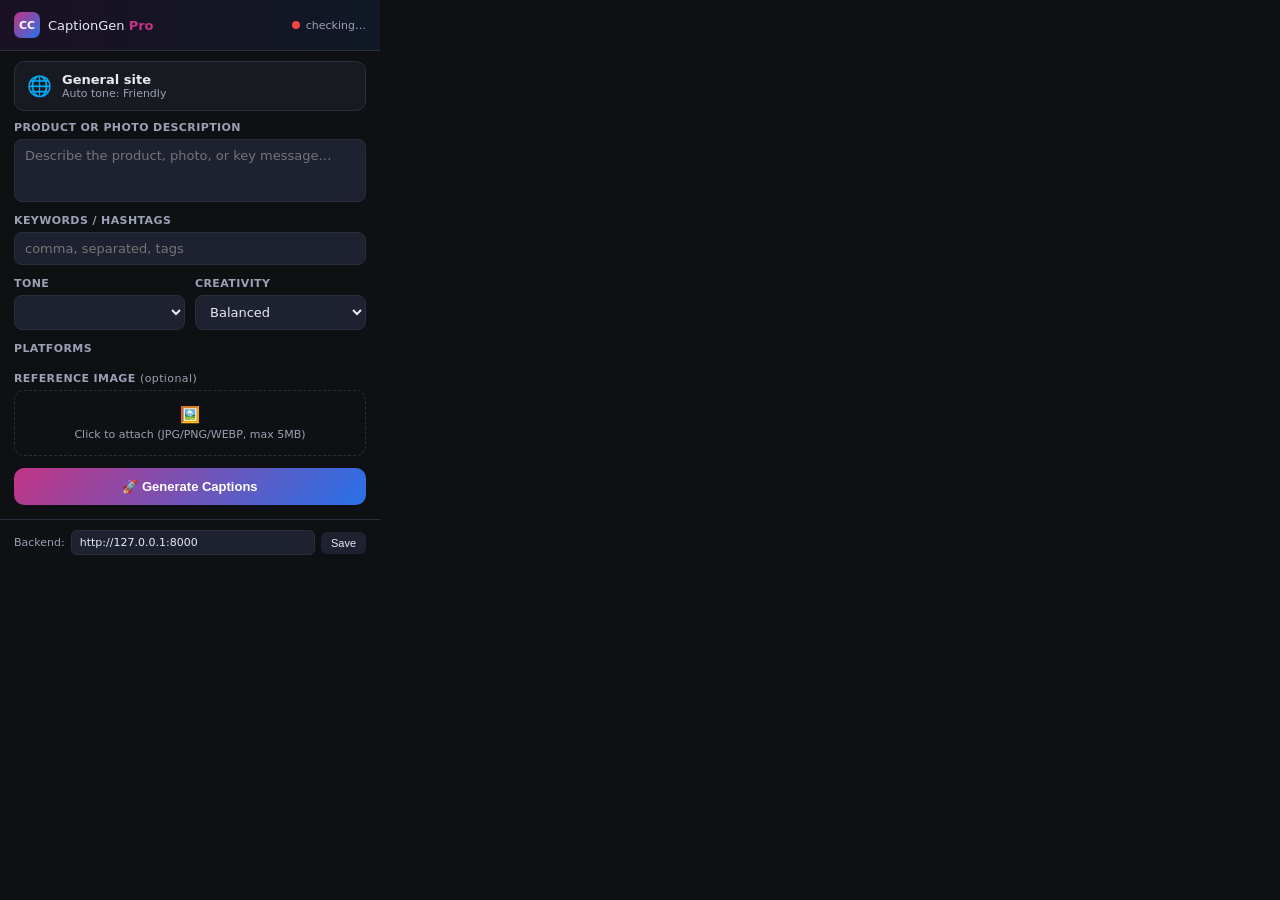
<file: extension/popup/popup.html>
<!DOCTYPE html>
<html lang="en">
<head>
    <meta charset="UTF-8">
    <title>CaptionGen Pro</title>
    <link rel="stylesheet" href="popup.css">
</head>
<body>
    <header class="app-header">
        <div class="brand">
            <span class="brand-badge">CC</span>
            <span class="brand-name">CaptionGen <b>Pro</b></span>
        </div>
        <div class="backend-status" id="backend-status" title="Backend reachable?">
            <span class="status-dot" id="status-dot"></span>
            <span class="status-text" id="status-text">checking…</span>
        </div>
    </header>

    <section class="detect-banner" id="detect-banner">
        <div class="detect-icon">🌐</div>
        <div class="detect-info">
            <div class="detect-platform" id="detect-platform">General site</div>
            <div class="detect-tone" id="detect-tone">Auto tone: Friendly</div>
        </div>
    </section>

    <form id="gen-form" class="gen-form">
        <div class="field">
            <label for="desc-input">Product or Photo Description</label>
            <textarea id="desc-input" rows="3" placeholder="Describe the product, photo, or key message…"></textarea>
        </div>

        <div class="field">
            <label for="kw-input">Keywords / Hashtags</label>
            <input id="kw-input" type="text" placeholder="comma, separated, tags">
        </div>

        <div class="field-two">
            <div class="field">
                <label for="tone-select">Tone</label>
                <select id="tone-select"></select>
            </div>
            <div class="field">
                <label for="temp-input">Creativity</label>
                <select id="temp-input">
                    <option value="0.4">Precise</option>
                    <option value="0.7" selected>Balanced</option>
                    <option value="0.9">Creative</option>
                </select>
            </div>
        </div>

        <div class="field">
            <label>Platforms</label>
            <div class="chips" id="platform-chips"></div>
        </div>

        <div class="field">
            <label>Reference Image <span class="opt">(optional)</span></label>
            <div class="drop-zone" id="drop-zone">
                <span class="dz-icon">🖼️</span>
                <span class="dz-text" id="dz-text">Click to attach (JPG/PNG/WEBP, max 5MB)</span>
                <input type="file" id="img-input" accept="image/*">
                <div class="img-preview hidden" id="img-preview">
                    <img id="img-preview-img" alt="preview">
                    <button type="button" class="img-remove" id="img-remove">✕</button>
                </div>
            </div>
        </div>

        <button type="submit" class="btn-generate" id="btn-generate">
            <span class="btn-label">🚀 Generate Captions</span>
            <span class="spinner hidden" id="btn-spinner"></span>
        </button>
    </form>

    <section class="results hidden" id="results">
        <div class="results-header">
            <h3>Captions</h3>
            <span class="provider-tag" id="provider-tag"></span>
        </div>
        <div id="result-list"></div>
    </section>

    <footer class="app-footer">
        <span>Backend:</span>
        <input id="backend-input" type="text" value="http://127.0.0.1:8000">
        <button type="button" id="backend-save" title="Save backend URL">Save</button>
    </footer>

    <script src="popup.js"></script>
</body>
</html>
</file>
<file: extension/popup/popup.css>
:root {
    --bg: #0f1013;
    --card: #171a21;
    --card2: #1e2230;
    --border: #2a2f3d;
    --text: #e8eaf0;
    --muted: #9aa1b5;
    --accent: #c13584;
    --accent2: #2771e8;
    --ok: #22c55e;
    --err: #ef4444;
}

* {
    box-sizing: border-box;
    margin: 0;
    padding: 0;
}

body {
    width: 380px;
    background: var(--bg);
    color: var(--text);
    font-family: "Segoe UI", system-ui, -apple-system, sans-serif;
    font-size: 13px;
    max-height: 620px;
    display: flex;
    flex-direction: column;
}

.app-header {
    display: flex;
    align-items: center;
    justify-content: space-between;
    padding: 12px 14px;
    background: linear-gradient(90deg, #1a1124, #101826);
    border-bottom: 1px solid var(--border);
}

.brand {
    display: flex;
    align-items: center;
    gap: 8px;
}

.brand-badge {
    width: 26px;
    height: 26px;
    border-radius: 7px;
    background: linear-gradient(135deg, var(--accent), var(--accent2));
    display: flex;
    align-items: center;
    justify-content: center;
    font-weight: 800;
    font-size: 11px;
    color: #fff;
}

.brand-name b {
    color: var(--accent);
}

.backend-status {
    display: flex;
    align-items: center;
    gap: 6px;
    font-size: 11px;
    color: var(--muted);
}

.status-dot {
    width: 8px;
    height: 8px;
    border-radius: 50%;
    background: var(--err);
}

.status-dot.ok {
    background: var(--ok);
}

.detect-banner {
    display: flex;
    align-items: center;
    gap: 10px;
    margin: 10px 14px;
    padding: 10px 12px;
    border-radius: 10px;
    background: var(--card);
    border: 1px solid var(--border);
}

.detect-icon {
    font-size: 20px;
}

.detect-platform {
    font-weight: 700;
    font-size: 13px;
}

.detect-tone {
    font-size: 11px;
    color: var(--muted);
}

.gen-form {
    padding: 0 14px;
    display: flex;
    flex-direction: column;
    gap: 12px;
    overflow-y: auto;
    overflow-x: hidden;
}

.field {
    display: flex;
    flex-direction: column;
    gap: 5px;
}

.field label {
    font-size: 11px;
    font-weight: 600;
    color: var(--muted);
    text-transform: uppercase;
    letter-spacing: 0.4px;
}

.field .opt {
    text-transform: none;
    font-weight: 400;
}

.field-two {
    display: flex;
    gap: 10px;
}

.field-two .field {
    flex: 1;
}

textarea,
input[type="text"],
select {
    width: 100%;
    background: var(--card2);
    border: 1px solid var(--border);
    border-radius: 8px;
    color: var(--text);
    padding: 8px 10px;
    font-size: 13px;
    font-family: inherit;
    resize: none;
}

textarea:focus,
input:focus,
select:focus {
    outline: none;
    border-color: var(--accent);
}

.chips {
    display: flex;
    flex-wrap: wrap;
    gap: 6px;
}

.chip {
    padding: 5px 10px;
    border-radius: 20px;
    border: 1px solid var(--border);
    background: var(--card2);
    color: var(--muted);
    font-size: 11px;
    cursor: pointer;
    user-select: none;
}

.chip.active {
    background: linear-gradient(135deg, var(--accent), var(--accent2));
    color: #fff;
    border-color: transparent;
}

.drop-zone {
    position: relative;
    border: 1px dashed var(--border);
    border-radius: 10px;
    padding: 14px;
    text-align: center;
    cursor: pointer;
    color: var(--muted);
}

.drop-zone:hover {
    border-color: var(--accent);
}

.dz-icon {
    font-size: 16px;
}

.dz-text {
    font-size: 11px;
    display: block;
    margin-top: 4px;
}

.drop-zone input[type="file"] {
    position: absolute;
    inset: 0;
    opacity: 0;
    cursor: pointer;
}

.img-preview {
    position: relative;
    margin-top: 8px;
}

.img-preview img {
    width: 100%;
    max-height: 90px;
    object-fit: cover;
    border-radius: 8px;
}

.img-remove {
    position: absolute;
    top: 5px;
    right: 5px;
    background: rgba(0, 0, 0, 0.7);
    color: #fff;
    border: none;
    border-radius: 50%;
    width: 20px;
    height: 20px;
    cursor: pointer;
    font-size: 11px;
    line-height: 20px;
}

.btn-generate {
    display: flex;
    align-items: center;
    justify-content: center;
    gap: 8px;
    padding: 11px;
    border: none;
    border-radius: 10px;
    background: linear-gradient(135deg, var(--accent), var(--accent2));
    color: #fff;
    font-weight: 700;
    font-size: 13px;
    cursor: pointer;
    margin-bottom: 4px;
}

.btn-generate:hover {
    filter: brightness(1.1);
}

.btn-generate:disabled {
    opacity: 0.6;
    cursor: not-allowed;
}

.spinner {
    width: 16px;
    height: 16px;
    border: 2px solid rgba(255, 255, 255, 0.4);
    border-top-color: #fff;
    border-radius: 50%;
    animation: spin 0.8s linear infinite;
}

@keyframes spin {
    to {
        transform: rotate(360deg);
    }
}

.hidden {
    display: none !important;
}

.results {
    margin: 10px 14px 0;
    display: flex;
    flex-direction: column;
    gap: 8px;
    overflow-y: auto;
}

.results-header {
    display: flex;
    align-items: center;
    justify-content: space-between;
}

.results-header h3 {
    font-size: 13px;
}

.provider-tag {
    font-size: 10px;
    color: var(--muted);
}

.caption-card {
    background: var(--card);
    border: 1px solid var(--border);
    border-radius: 10px;
    padding: 10px;
}

.card-head {
    display: flex;
    align-items: center;
    justify-content: space-between;
    margin-bottom: 6px;
}

.card-title {
    display: flex;
    align-items: center;
    gap: 6px;
    font-weight: 700;
    font-size: 12px;
    text-transform: capitalize;
}

.card-meta {
    font-size: 10px;
    color: var(--muted);
    display: flex;
    gap: 8px;
}

.caption-text {
    width: 100%;
    min-height: 80px;
    background: var(--card2);
    border: 1px solid var(--border);
    border-radius: 8px;
    color: var(--text);
    padding: 8px;
    font-size: 12px;
    resize: vertical;
    white-space: pre-wrap;
}

.card-actions {
    display: flex;
    gap: 6px;
    margin-top: 6px;
}

.btn-mini {
    flex: 1;
    padding: 6px;
    border: none;
    border-radius: 7px;
    background: var(--card2);
    color: var(--text);
    font-size: 11px;
    cursor: pointer;
}

.btn-mini.copy {
    background: linear-gradient(135deg, var(--accent), var(--accent2));
    color: #fff;
}

.btn-mini:hover,
.btn-mini.copy:hover {
    filter: brightness(1.1);
}

.error-box {
    background: rgba(239, 68, 68, 0.12);
    border: 1px solid rgba(239, 68, 68, 0.4);
    color: #fca5a5;
    padding: 10px;
    border-radius: 10px;
    font-size: 12px;
}

.app-footer {
    display: flex;
    align-items: center;
    gap: 6px;
    padding: 10px 14px;
    border-top: 1px solid var(--border);
    font-size: 11px;
    color: var(--muted);
    margin-top: 10px;
}

.app-footer input {
    flex: 1;
    background: var(--card2);
    border: 1px solid var(--border);
    border-radius: 6px;
    color: var(--text);
    padding: 5px 8px;
    font-size: 11px;
}

.app-footer button {
    padding: 5px 10px;
    border: none;
    border-radius: 6px;
    background: var(--card2);
    color: var(--text);
    font-size: 11px;
    cursor: pointer;
}

.app-footer button:hover {
    filter: brightness(1.1);
}
</file>
